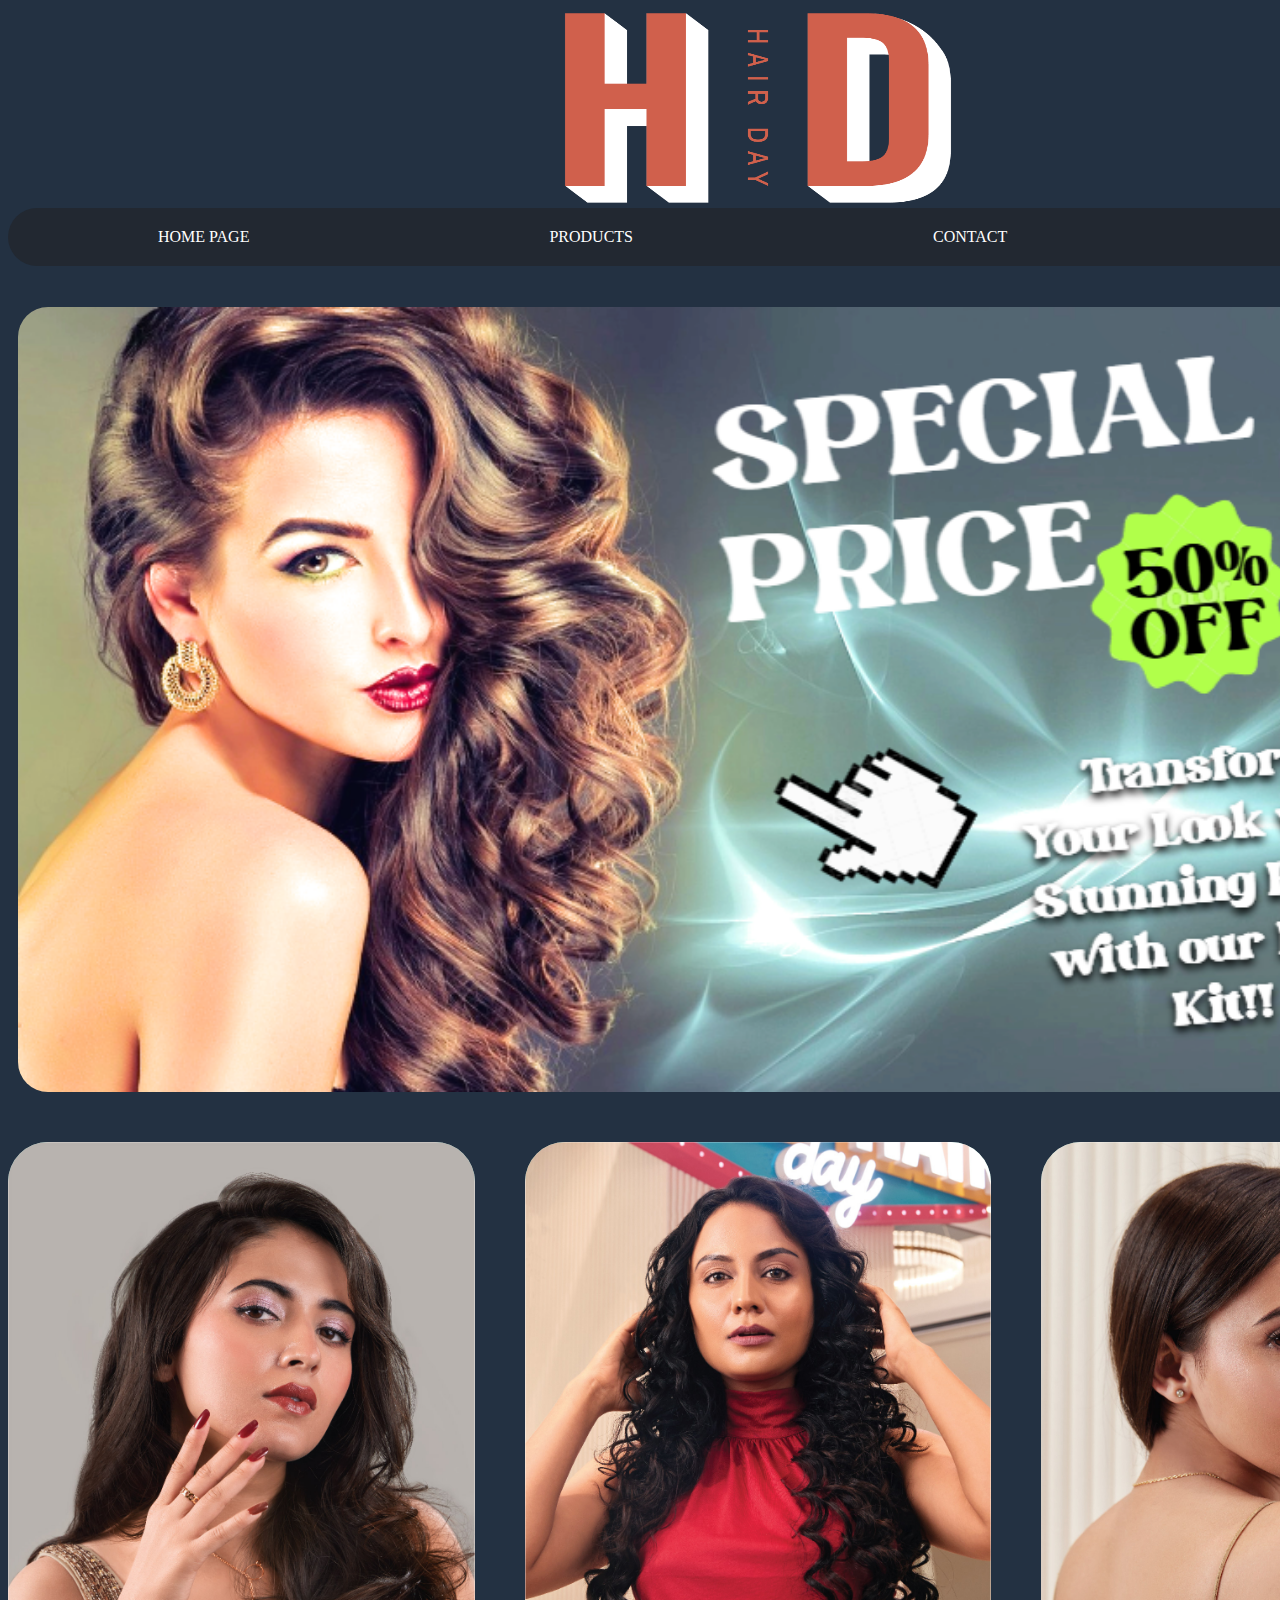
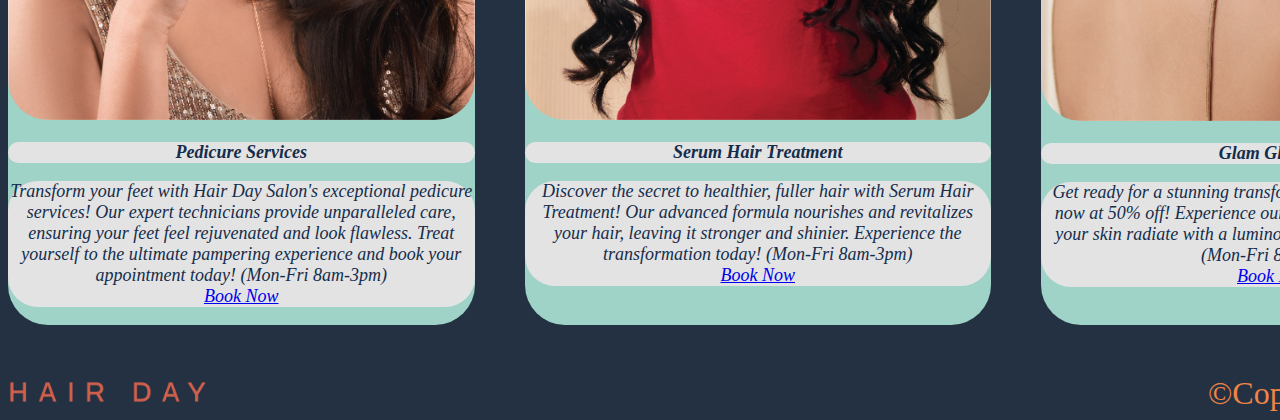
<file: index.html>
<!DOCTYPE html>
<html>
<head>
    <link rel="stylesheet" href="HAIRDAY.css">
    <meta charset="utf-8">
    <title>Hair Day Professional Services</title>
</head>
<body>
    <header>
        <img class="logo" src="Artboard 1.png">
    </header>

    <nav class="navbar">
        <a href="HAIRDAY.html">HOME PAGE</a>
        <a href="PRODUCTS.html">PRODUCTS</a>
        <a href="CONTACT.html">CONTACT</a>
        <a href="INFO.html">INFO</a>
    </nav>

    <article>
        <label for="promotion">
            <marquee>Our new Kama Hair kit is now available! 50% OFF! Get now!</marquee>
        </label>
        <div class="promotion" id="promotion">
            <img src="Promotion Banner.png">
        </div>

        <div class="services">
            <div class="Pedicure" id="services">
                <img src="Pedicure services.jpg">
                <b><p>Pedicure Services</p></b>
                <p>Transform your feet with Hair Day Salon's exceptional pedicure services! Our expert technicians provide unparalleled care, ensuring your feet feel rejuvenated and look flawless. Treat yourself to the ultimate pampering experience and book your appointment today! (Mon-Fri 8am-3pm)<br><a href="Bookings.html">Book Now</a></p>
            </div>

            <div class="SerumTreatment" id="services">
                <img src="SerumTreatment.jpg">
                <b><p>Serum Hair Treatment</p></b>
                <p>Discover the secret to healthier, fuller hair with Serum Hair Treatment! Our advanced formula nourishes and revitalizes your hair, leaving it stronger and shinier. Experience the transformation today! (Mon-Fri 8am-3pm)<br><a href="Bookings.html">Book Now</a></p>
            </div>

            <div class="BeautyKamaFacial" id="services">
                <img src="BeautyKamaFacial.jpg">
                <b><p>Glam Glow Up</p></b>
                <p>Get ready for a stunning transformation with Glam Glow Up, now at 50% off! Experience our premium products and make your skin radiate with a luminous glow. Grab your kit today! (Mon-Fri 8am-3pm)<br><a href="Bookings.html">Book Now</a></p>
            </div>
        </div>
    </article>

    <footer>
        <div id="footerstart">
            <div class="footlogo" id="footer">
                <img src="Artboard 22.png">
            </div>
            <div class="copyright" id="footer">
                ©Copyright Hair Day
            </div>
        </div>
    </footer>
</body>
</html>
</file>
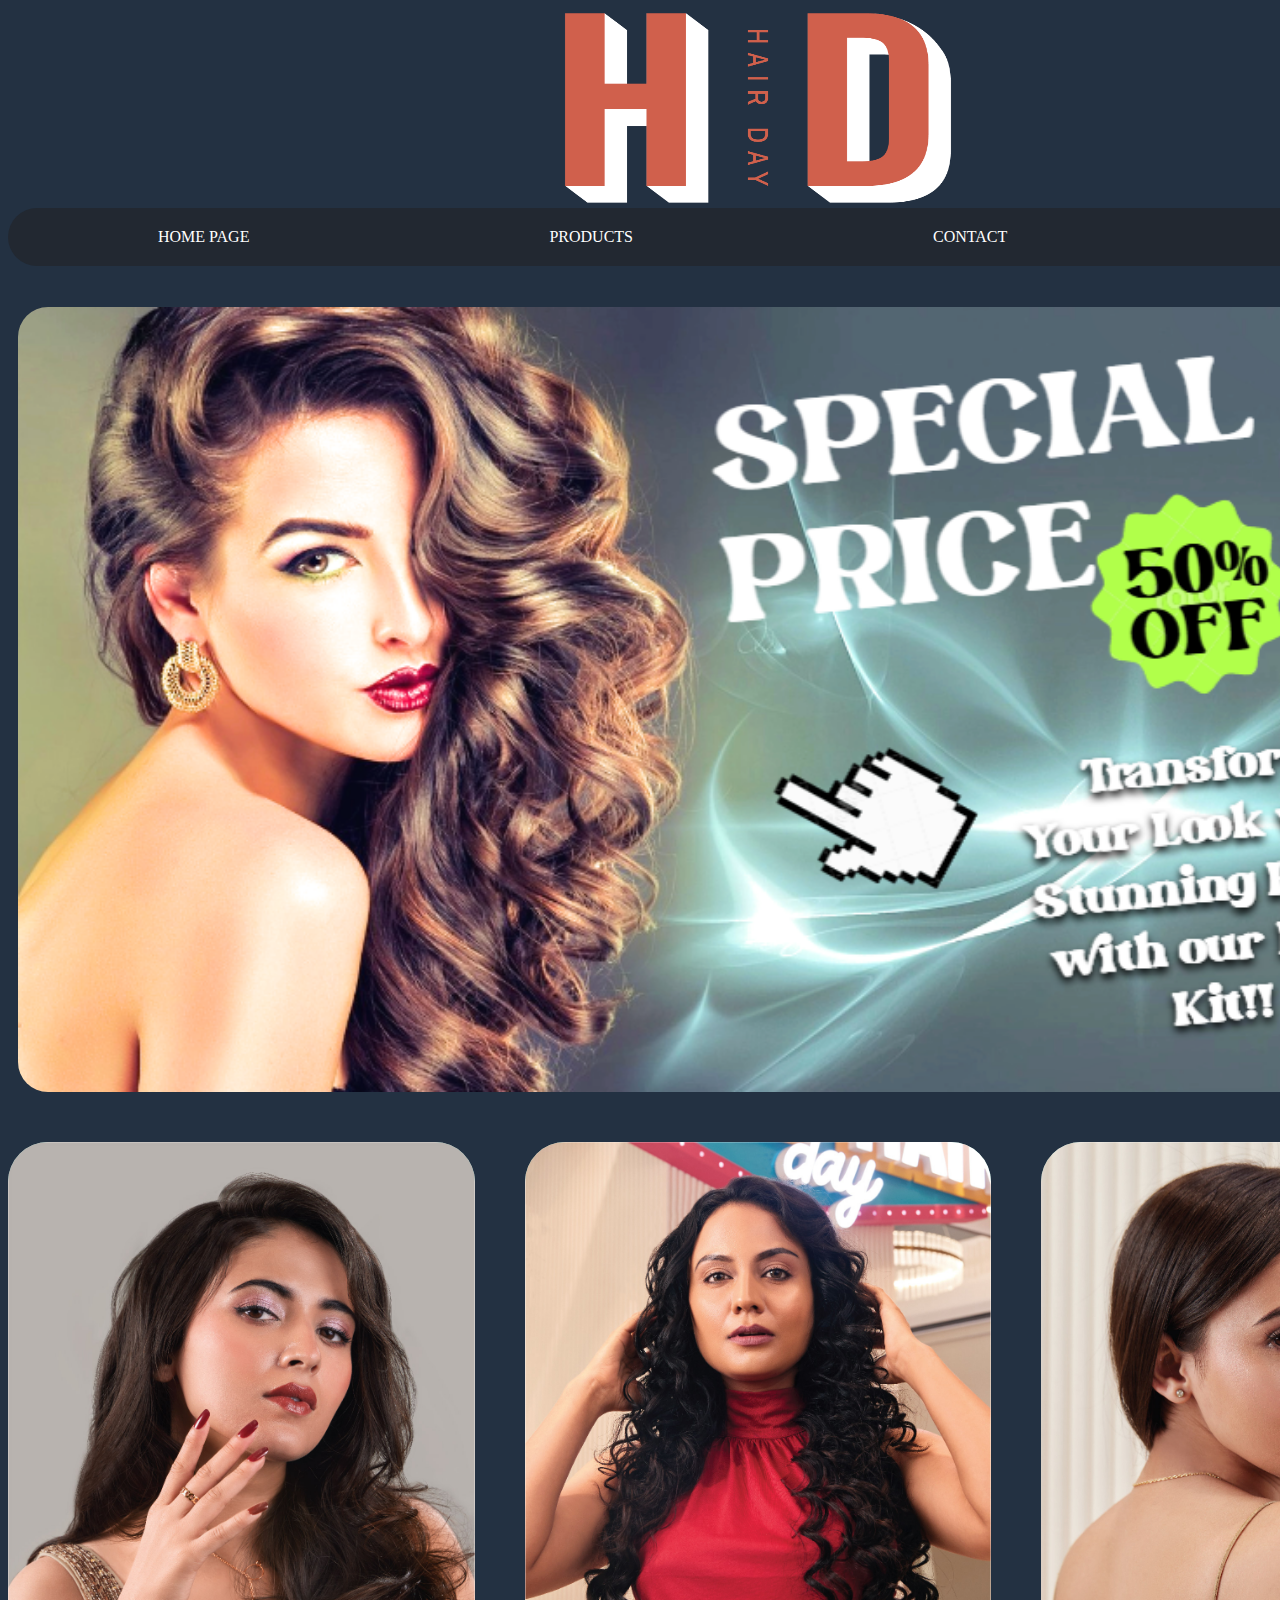
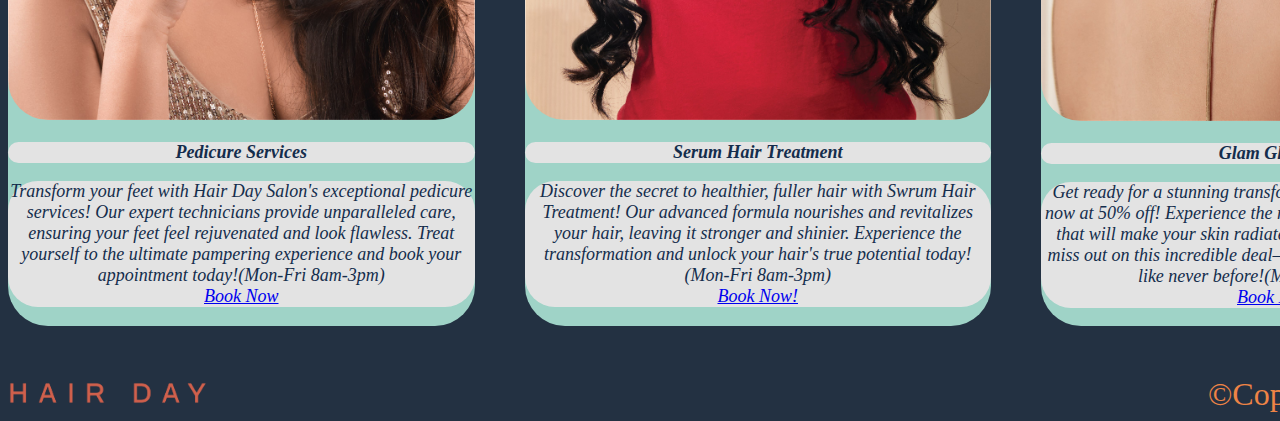
<file: HAIRDAY.html>
<!DOCTYPE html>
<html>
<head>
    <link rel="stylesheet" href="HAIRDAY.css">
    <meta charset="utf-8">
    <title>Hair Day Professional Services</title>
</head>
<body>
 <header><img class="logo" src="Artboard 1.png"></header>
 <nav class="navbar">
    <a href="HAIRDAY.html">HOME PAGE</a>
    <a href="PRODUCTS.html">PRODUCTS</a>
    <a href="CONTACT.html">CONTACT</a>
    <a href="INFO.html">INFO</a>
 </nav>
 <article>
    <label for="promotion"><marquee>Our new Kama Hair kit is now available!50%OFF!!!!Get now!</marquee></label>
    <div class="promotion" id="promotion"><img src="Promotion Banner.png"></div>
    <div class="services" >
        <div class="Pedicure" id="services"><img src="Pedicure services.jpg"><b><p>Pedicure Services</p></b>
            <p>Transform your feet with Hair Day Salon's exceptional pedicure services! Our expert technicians provide unparalleled care, ensuring your feet feel rejuvenated and look flawless. Treat yourself to the ultimate pampering experience and book your appointment today!(Mon-Fri 8am-3pm)<br><a href="Bookings.html">Book Now</a></p></div>
        <div class="SerumTreatment" id="services"><img src="SerumTreatment.jpg"><b><p>Serum Hair Treatment</p></b><p>Discover the secret to healthier, fuller hair with Swrum Hair Treatment! Our advanced formula nourishes and revitalizes your hair, leaving it stronger and shinier. Experience the transformation and unlock your hair's true potential today!(Mon-Fri 8am-3pm)<br><a href="Bookings.html">Book Now!</a></p></div>
        <div class="BeautyKamaFcaial" id="services"><img src="BeautyKamaFacial.jpg"> <b><p>Glam Glow Up</p></b><p>Get ready for a stunning transformation with Glam Glow Up, now at 50% off! Experience the magic of our premium products that will make your skin radiate with a luminous glow. Don't miss out on this incredible deal—grab your kit today and shine like never before!(Mon-Fri 8am-3pm)<br><a href="Bookings.html">Book Now</a></p></div>
    </div>
 </article>
 <footer><div id="footerstart">
    <div class="footlogo" id="footer"><img src="Artboard 22.png"></div>
    <div class="copyright" id="footer">©Copyright Hair Day </div>
 </footer>
 </div>
    
</body>
</html>
</file>
<file: HAIRDAY.css>
.logo{
    display:flex;
    width: 400px;
    height: 200px;
    align-self: center;
    margin-left:550px;
    
    margin-top: auto;
    margin-bottom: auto
}
label>marquee{
    font-family: 'Gill Sans', 'Gill Sans MT', Calibri, 'Trebuchet MS', sans-serif;
    font-size:xx-large;
    color: #ea0505;
}
.navbar {
    display: flex;
    width: auto;
    background-color:#222831;
    overflow: auto;
    border-radius: 50px;
}

.navbar a {
    float: left;
    padding: 20px 150px;
    color: white;
    text-align: center;
    text-decoration: none;
}
a:hover{
    background: aliceblue;
    color: red;
}
body{
    display:grid;
    background-color: #233142;
}
main{display:grid;}
.promotion{
    display:flex;
    margin-left: 10px;
    margin-right: 10px;
}
.services{
    display:flex;
    gap: 50px;
}
#services>img{
    width:466.5px;
    border-radius: 40px; 
}
#footer>img{
    width:200px;
}
p{
    font-size:large;
    text-align: center;
    font-style: oblique;
    background:#e3e3e3;
    color: #142d4c;
    text-align:center;
    border-radius: 30px;
}
#services{
    background-color:#9fd3c7;
    border-radius: 40px;
    margin-top:50px;
}
.promotion>img{
    border-radius: 30px;
    width:100%;
}

#footerstart{
    margin-top:50px;
    display:flex;
    gap:1000px;
}
#footer{
    font-size: xx-large;
    color: #ee8446;
}
@keyframes zoom-in-zoom-out {
    0% {
      transform: scale(1, 1);
    }
    50% {
      transform: scale(1.5, 1.5);
    }
    100% {
      transform: scale(1, 1);
    }
}
#services:hover{
    animation: zoom-in-zoom-out 2s ;
    box-shadow:  0 7px white,
    0 0 10px white,
    0 0 31px white,
    0 0 55px yellow,
    0 0 91px yellow,
    0 0 100px yellow,
    0 0 122px yellow,
    0 0 140px yellow ;
}
</file>
